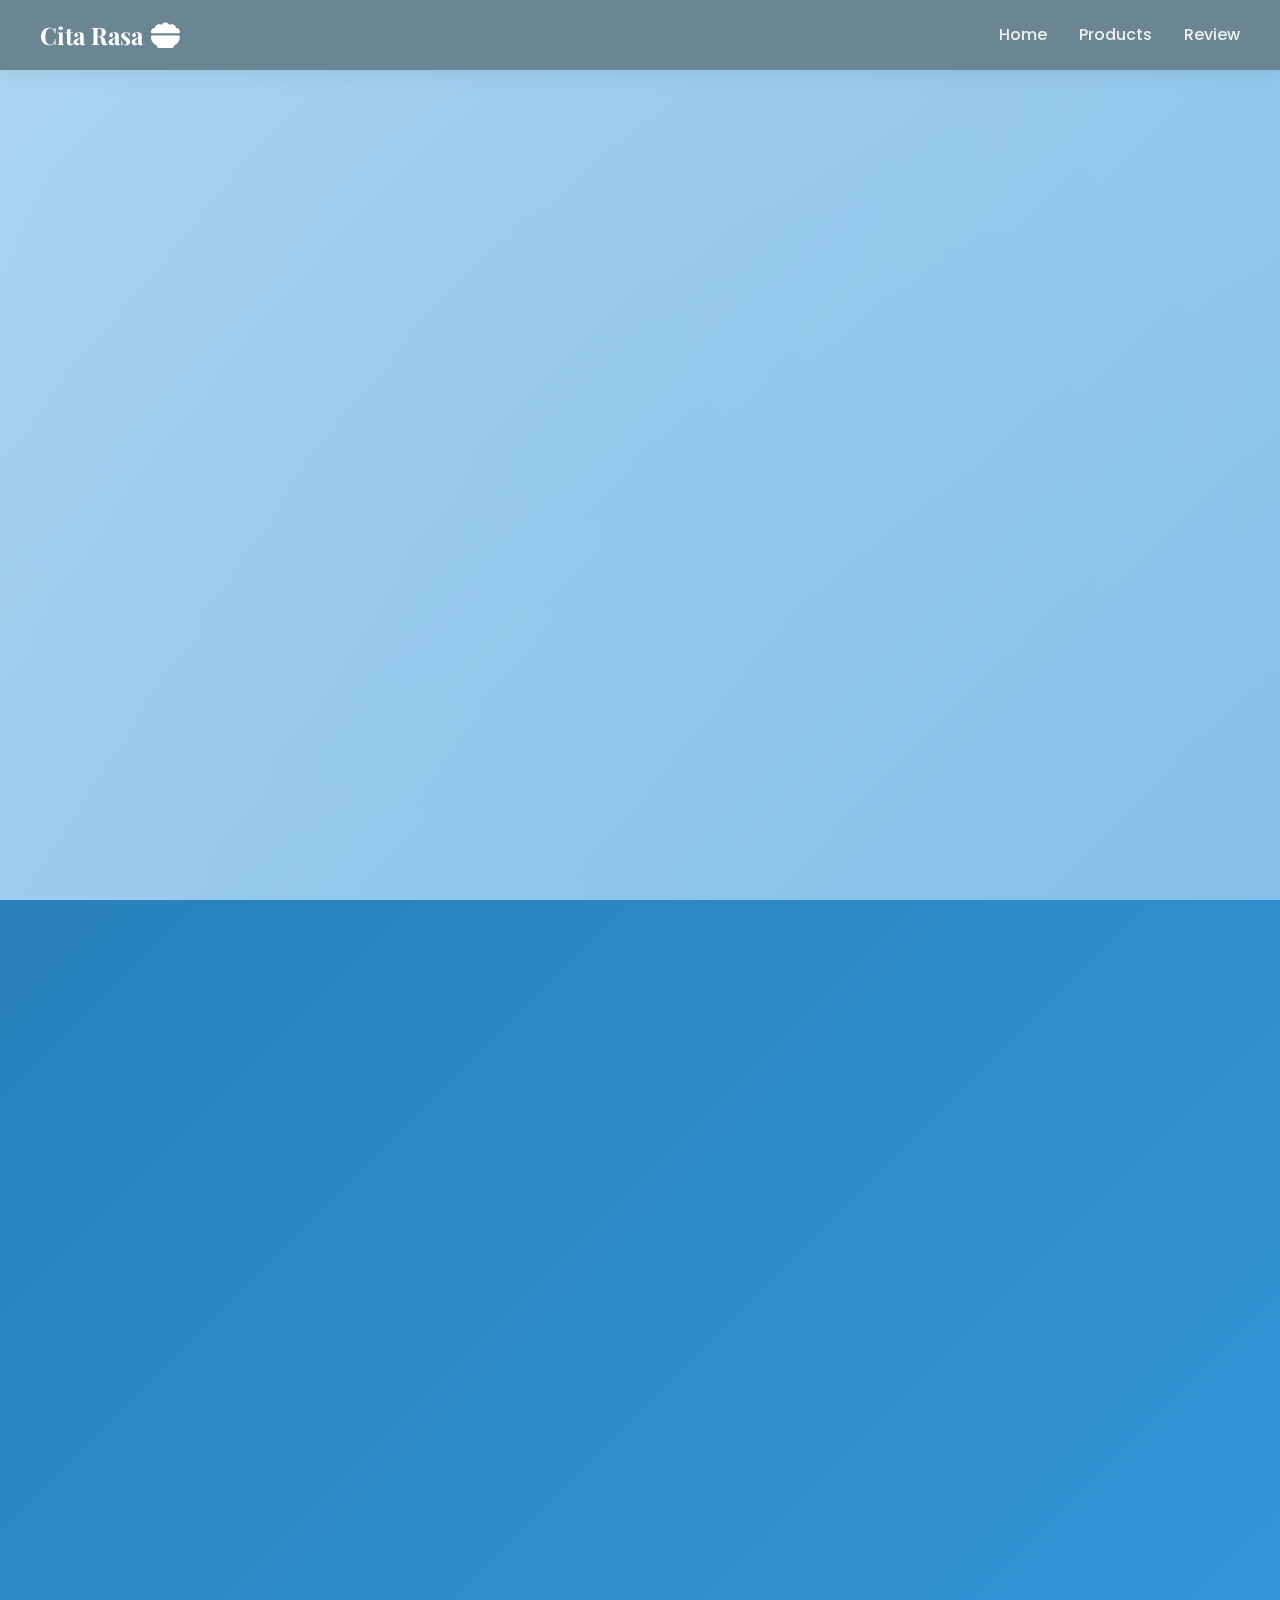
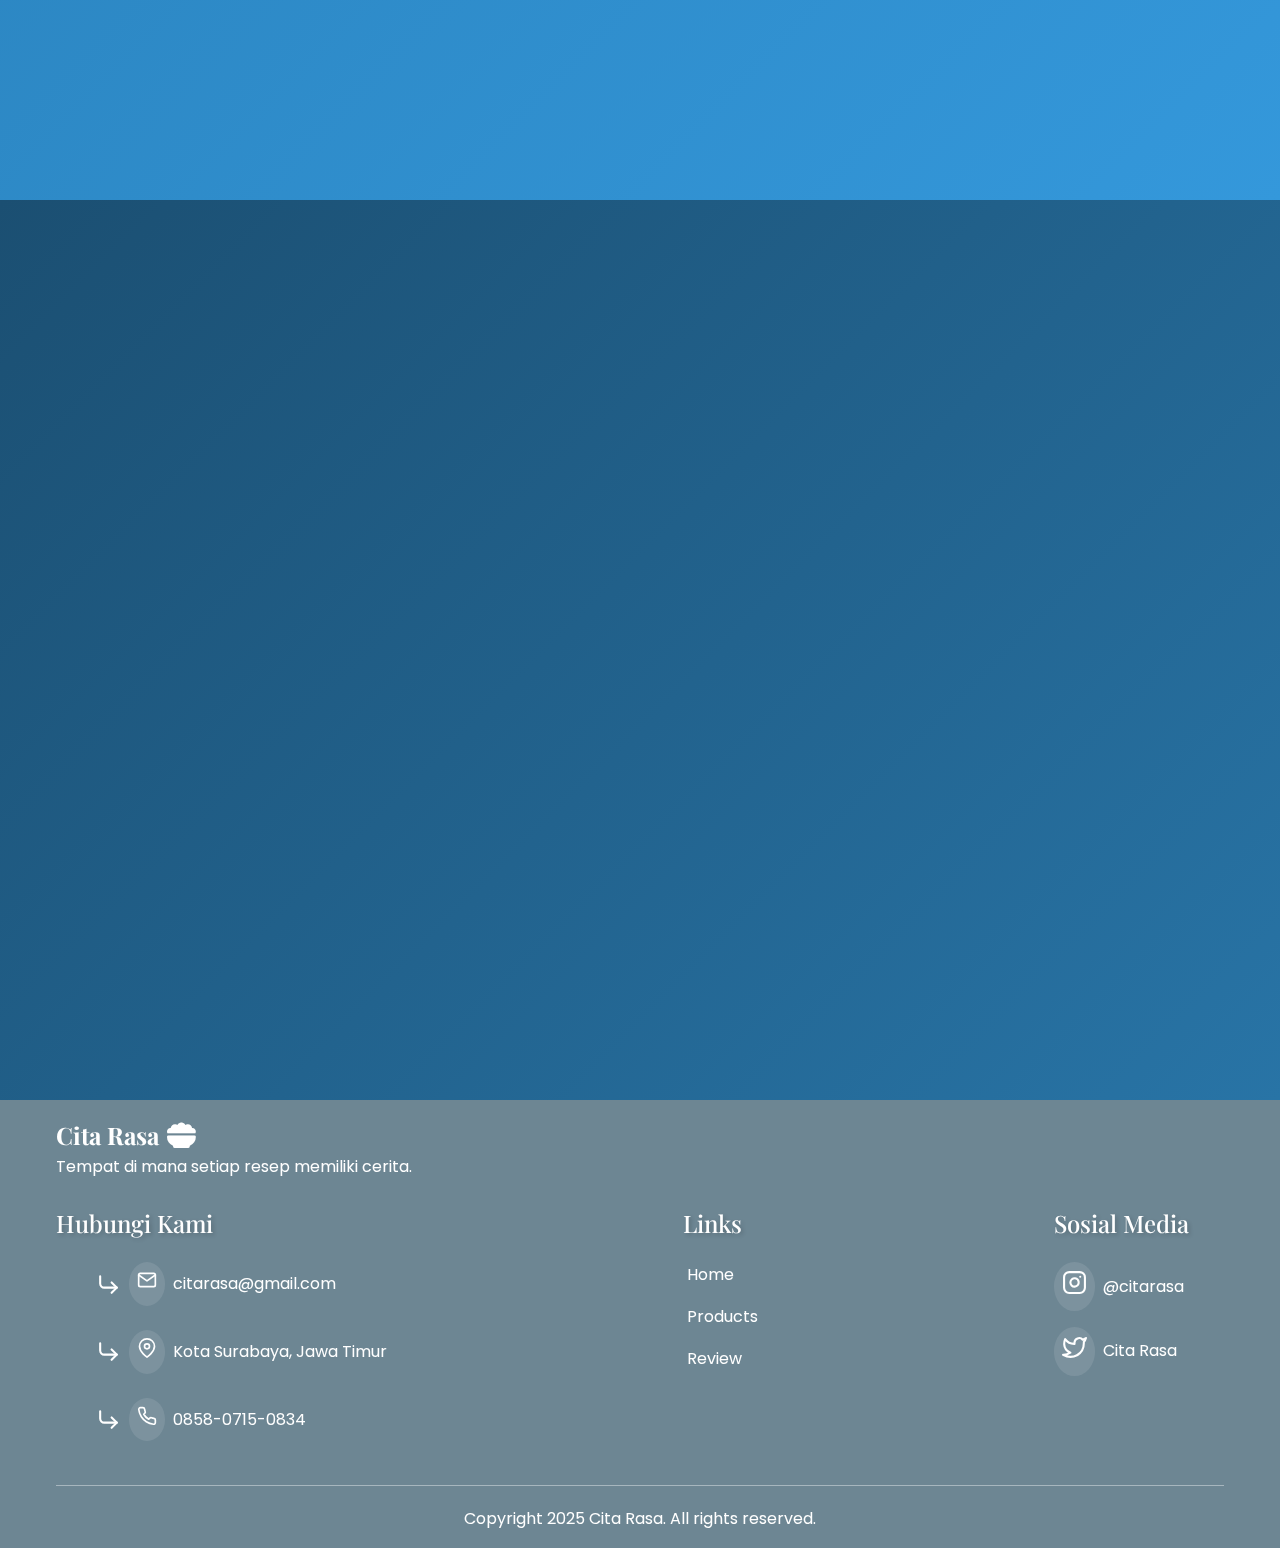
<file: index.html>
<!DOCTYPE html>
<html lang="en">
<head>
    <meta charset="UTF-8">
    <meta name="viewport" content="width=device-width, initial-scale=1.0">
    <title>Cita Rasa</title>
    <link rel="stylesheet" href="https://cdnjs.cloudflare.com/ajax/libs/font-awesome/6.4.0/css/all.min.css">
    <link href="https://fonts.googleapis.com/css2?family=Playfair+Display:wght@400;600;700&family=Poppins:wght@300;400;500;600&display=swap" rel="stylesheet">
    <link href="https://fonts.googleapis.com/icon?family=Material+Icons" rel="stylesheet">
    <link rel="stylesheet" href="style.css">
</head>
<body>
    <nav class="navbar" id="navbar">
        <div class="nav-container">
            <a href="#home" class="nav-brand">
                Cita Rasa
                <i class="fa-solid fa-bowl-food"></i>
            </a>
            <ul class="nav-links">
                <li><a href="#home">Home</a></li>
                <li><a href="#products">Products</a></li>
                <li><a href="#reviews">Review</a></li>
            </ul>
        </div>
    </nav>

    <section id="home" class="section hero-section">
        <div class="container">
            <div class="hero-content fade-in">
                <div class="hero-contentlogobrand">
                <h1 class="brand-name">Cita Rasa</h1>
                <i class="fas fa-bowl-food brand-logo"></i>
                </div>
                <p class="slogan">"Tiap Gigitan Menceritakan Sebuah Cerita"</p>
                <p class="deskripsi">
                    Selamat datang di Cita Rasa, tempat di mana setiap resep memiliki cerita. Kami menyajikan inspirasi kuliner dari berbagai belahan dunia untuk melengkapi perjalanan rasa Anda.
                </p>
                <a href="#products" class="cta-button">
                    <i class="fas fa-arrow-down"></i>
                     Our Products
                </a>
            </div>
        </div>
    </section>

    <section id="products" class="section products-section">
        <div class="container">
            <h2 class="section-title fade-in">Our Best Selling Products</h2>
            <div class="products-grid">
                <div class="product-card fade-in">
                    <div class="product-image">
                        <i class="fas fa-mug-hot"></i>
                    </div>
                    <h3 class="product-name">Latte</h3>
                    <p class="deskripsi-produk">
                        Latte yang creamy dan lezat, dibuat dengan espresso segar dan susu berkualitas tinggi, sempurna untuk memulai hari Anda.
                    </p>
                    <div class="harga">Rp. 7.000</div>
                    <button class="order-button">Order Sekarang</button>
                </div>

                <div class="product-card fade-in">
                    <div class="product-image">
                        <i class="fa-solid fa-bowl-rice"></i>
                    </div>
                    <h3 class="product-name">Nasi Goreng</h3>
                    <p class="deskripsi-produk">
                        Nasi goreng spesial dengan bumbu rahasia, sayuran segar, porsi yang besar dengan banyak pilihan protein seperti ayam, udang, atau tofu.
                    </p>
                    <div class="harga">Rp. 15.000</div>
                    <button class="order-button">Order Sekarang</button>
                </div>

                <div class="product-card fade-in">
                    <div class="product-image">
                       <span class="material-icons" style="font-size: 3rem;">ramen_dining</span>

                    </div>
                    <h3 class="product-name">Ramen</h3>
                    <p class="deskripsi-produk">
                        Mie goreng lezat dengan bumbu khas, sayuran segar, porsi yang besar dan banyak pilihan protein seperti ayam, udang, atau tofu.
                    </p>
                    <div class="harga">Rp. 15.000</div>
                    <button class="order-button">Order Sekarang</button>
                </div>
            </div>
        </div>
    </section>

    <section id="reviews" class="section reviews-section">
        <div class="container">
            <h2 class="thank-you fade-in">Terima kasih sudah mampir di website kami!</h2>
            <p class="fade-in" style="font-size: 1.2rem; margin-bottom: 2rem;">
                Berikan kami ulasan Anda tentang pengalaman Anda dengan produk kami.
                Kami sangat menghargai setiap masukan yang Anda berikan untuk meningkatkan kualitas layanan kami.
            </p>
            
            <form class="review-form fade-in">
                <div class="form-group">
                    <label for="name">Nama Anda</label>
                    <input type="text" id="name" name="name" placeholder="Masukkan Nama Anda" required>
                </div>
                <div class="form-group">
                    <label for="review">Ulasan Anda</label>
                    <textarea id="review" name="review" placeholder="Masukkan Ulasan Anda" required></textarea>
                </div>
                <button type="submit" class="submit-button">Submit Review</button>
            </form>
        </div>
    </section>

    <footer>
        <div class="container">
            <div class="footer-item">
                <a href="#home" class="nav-brand">
                    Cita Rasa
                    <i class="fa-solid fa-bowl-food"></i>
                </a> 
            </div>
            <div class="footer-item">
            <p class="description">
                Tempat di mana setiap resep memiliki cerita.
            </p>
            
            <div class="main-content">
                <div class="contact-section">
                    <div class="section-title">Hubungi Kami</div>
                    <div class="contact-item">
                        <img src="/img/corner-down-right.svg" alt="" class="corner-icon"/>
                        <div class="icon-wrapper">
                            <img src="/img/mail.svg" alt="Email" class="contact-icon"/>
                        </div>
                        <p class="contact-text">citarasa@gmail.com</p>
                    </div>
                    <div class="contact-item">
                        <img src="/img/corner-down-right.svg" alt="" class="corner-icon"/>
                        <div class="icon-wrapper">
                            <img src="/img/map-pin.svg" alt="Lokasi" class="contact-icon"/>
                        </div>
                        <p class="contact-text">Kota Surabaya, Jawa Timur</p>
                    </div>
                    <div class="contact-item">
                        <img src="/img/corner-down-right.svg" alt="" class="corner-icon"/>
                        <div class="icon-wrapper">
                            <img src="/img/phone.svg" alt="Telepon" class="contact-icon"/>
                        </div>
                        <p class="contact-text">0858-0715-0834</p>
                    </div>
                </div>
                
                <div class="links-section">
                    <div class="section-title">Links</div>
                    <div class="link-item">
                        <a href="#home"><li>Home</li></a>
                    </div>
                    <div class="link-item">
                        <a href="#products"><li>Products</li></a>
                    </div>
                    <div class="link-item">
                        <a href="#reviews"><li>Review</li></a>
                    </div>
                </div>

                
                <div class="social-section">
                    <div class="section-title">Sosial Media</div>
                    <div class="social-item">
                        <div class="icon-wrapper">
                            <img src="/img/instagram.svg" alt="Instagram" class="social-icon"/>
                        </div>
                        <p class="social-text">@citarasa</p>
                    </div>
                    <div class="social-item">
                        <div class="icon-wrapper">
                            <img src="/img/twitter.svg" alt="Twitter" class="social-icon"/>
                        </div>
                        <p class="social-text">Cita Rasa</p>
                    </div>
                </div>
            </div>
            
        </div>
        <div class="footer-bottom">
            <p class="copyright">Copyright 2025 Cita Rasa. All rights reserved.</p>
        </div>
    </footer>

    <script src="script.js"></script>
</body>
</html>
</file>
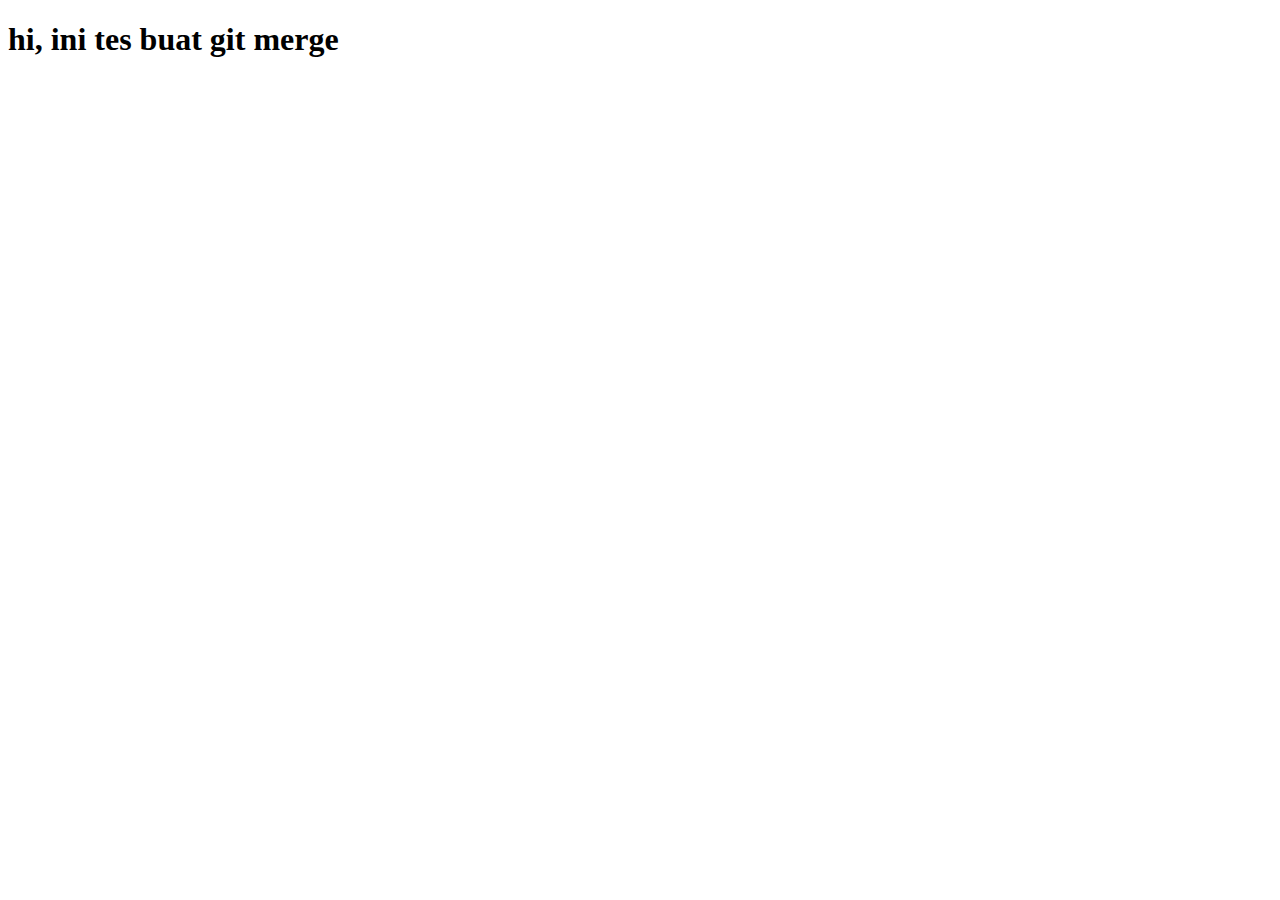
<file: customer-service.html>
<!DOCTYPE html>
<html lang="en">
<head>
    <meta charset="UTF-8">
    <meta name="viewport" content="width=device-width, initial-scale=1.0">
    <title>Document</title>
</head>
<body>
    <h1>hi, ini tes buat git merge</h1>
</body>
</html>
</file>
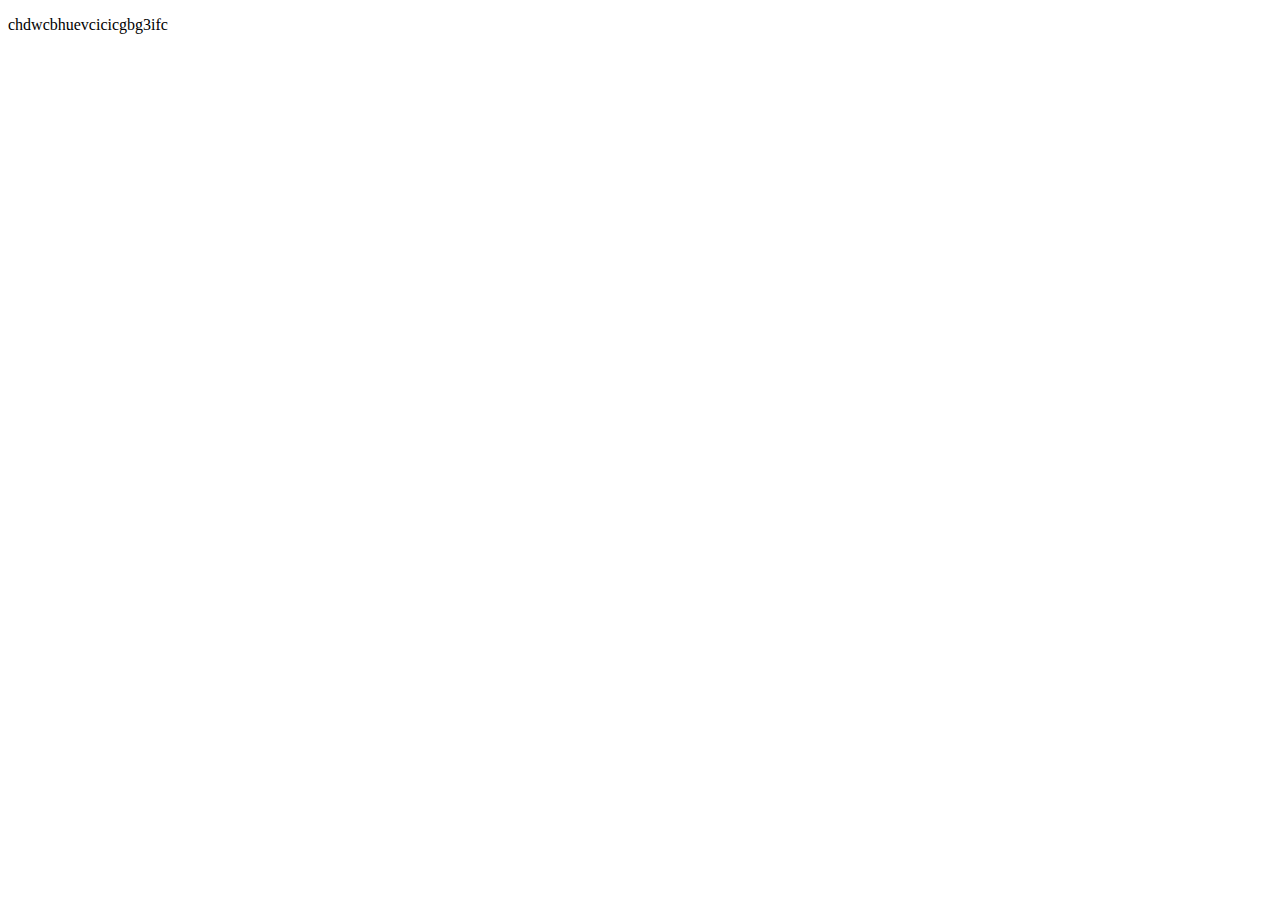
<file: ea.html>
<!DOCTYPE html>
<html lang="en">
<head>
    <meta charset="UTF-8">
    <meta name="viewport" content="width=device-width, initial-scale=1.0">
    <title>Document</title>
</head>
<body>
    <p>chdwcbhuevcicicgbg3ifc</p>
</body>
</html>
</file>
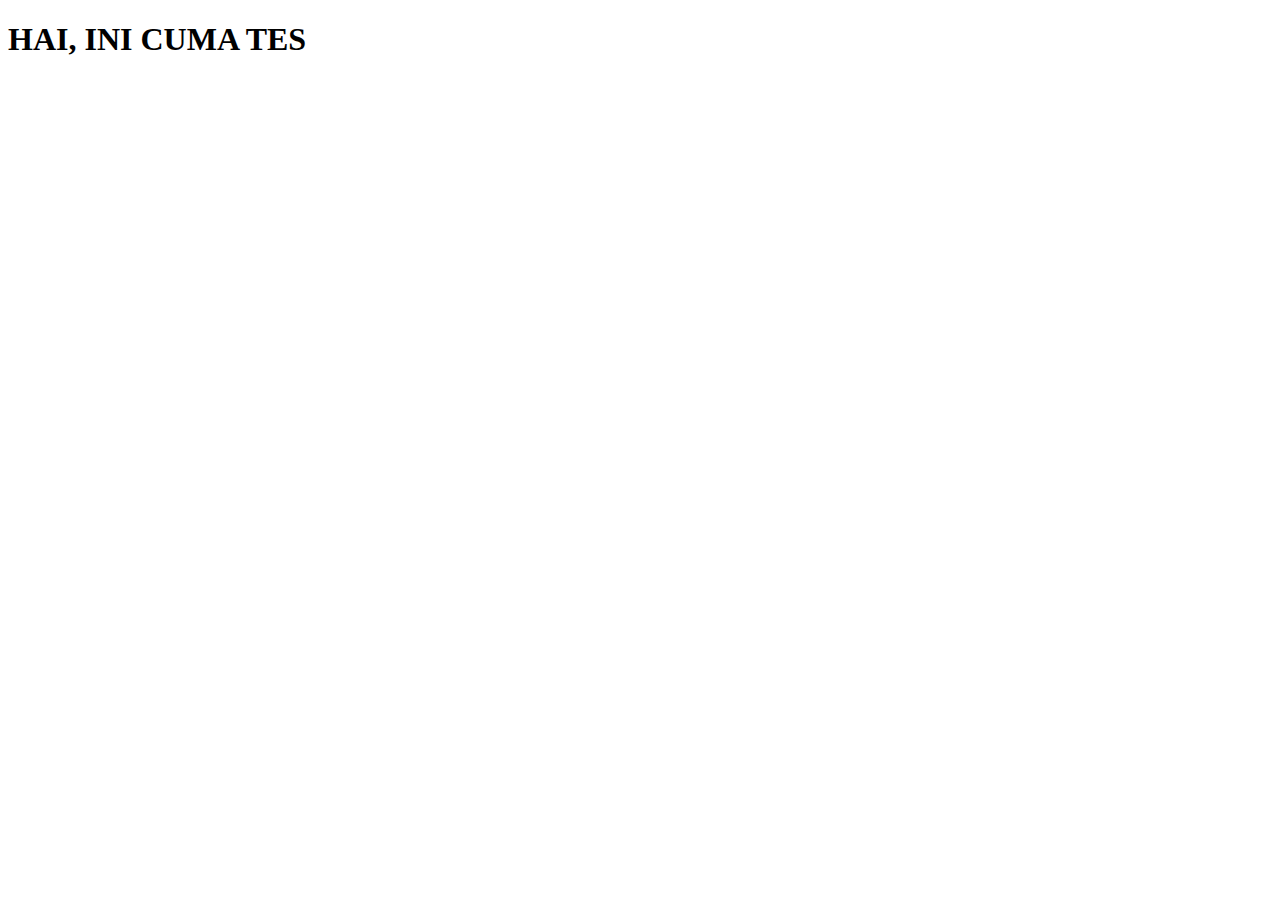
<file: hal-baru.html>
<!DOCTYPE html>
<html lang="en">
<head>
    <meta charset="UTF-8">
    <meta name="viewport" content="width=device-width, initial-scale=1.0">
    <title>Document</title>
</head>
<body>
    <h1>HAI, INI CUMA TES</h1>
    
</body>
</html>
</file>
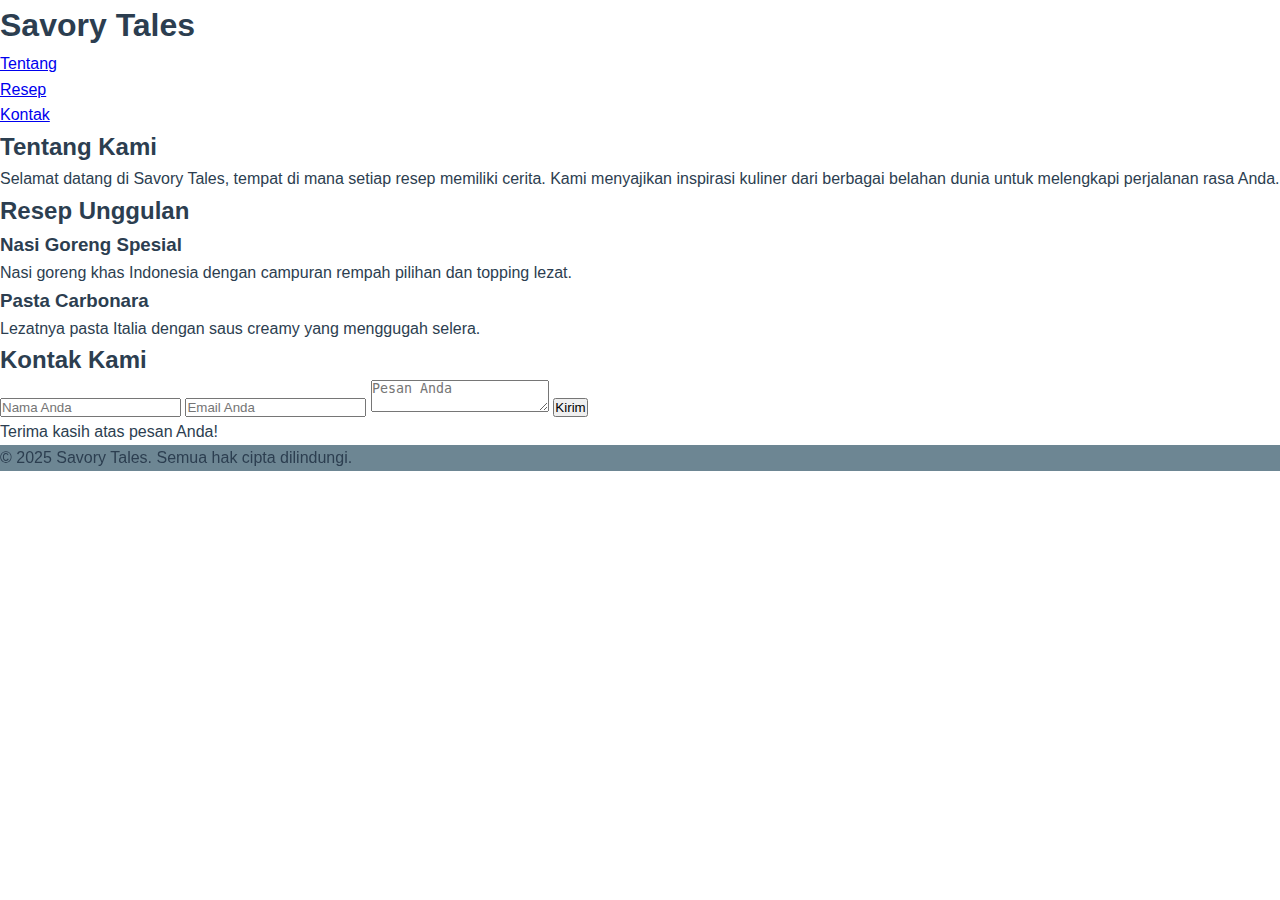
<file: indexindo.html>
<!DOCTYPE html>
<html lang="id">
<head>
    <meta charset="UTF-8">
    <meta name="viewport" content="width=device-width, initial-scale=1.0">
    <title>Savory Tales</title>
    <link rel="stylesheet" href="style.css">
</head>
<body>
    <header>
        <h1>Savory Tales</h1>
        <nav>
            <ul>
                <li><a href="#tentang">Tentang</a></li>
                <li><a href="#resep">Resep</a></li>
                <li><a href="#kontak">Kontak</a></li>
            </ul>
        </nav>
    </header>

    <main>
        <section id="tentang">
            <h2>Tentang Kami</h2>
            <p>Selamat datang di Savory Tales, tempat di mana setiap resep memiliki cerita. Kami menyajikan inspirasi kuliner dari berbagai belahan dunia untuk melengkapi perjalanan rasa Anda.</p>
        </section>

        <section id="resep">
            <h2>Resep Unggulan</h2>
            <div class="recipe">
                <h3>Nasi Goreng Spesial</h3>
                <p>Nasi goreng khas Indonesia dengan campuran rempah pilihan dan topping lezat.</p>
            </div>
            <div class="recipe">
                <h3>Pasta Carbonara</h3>
                <p>Lezatnya pasta Italia dengan saus creamy yang menggugah selera.</p>
            </div>
        </section>

        <section id="kontak">
            <h2>Kontak Kami</h2>
            <form id="contactForm">
                <input type="text" id="nama" name="nama" placeholder="Nama Anda" required>
                <input type="email" id="email" name="email" placeholder="Email Anda" required>
                <textarea id="pesan" name="pesan" placeholder="Pesan Anda" required></textarea>
                <button type="submit">Kirim</button>
            </form>
            <p id="formMessage" class="hidden">Terima kasih atas pesan Anda!</p>
        </section>
    </main>

    <footer>
        <p>&copy; 2025 Savory Tales. Semua hak cipta dilindungi.</p>
    </footer>

    <script src="script.js"></script>
</body>
</html>
</file>
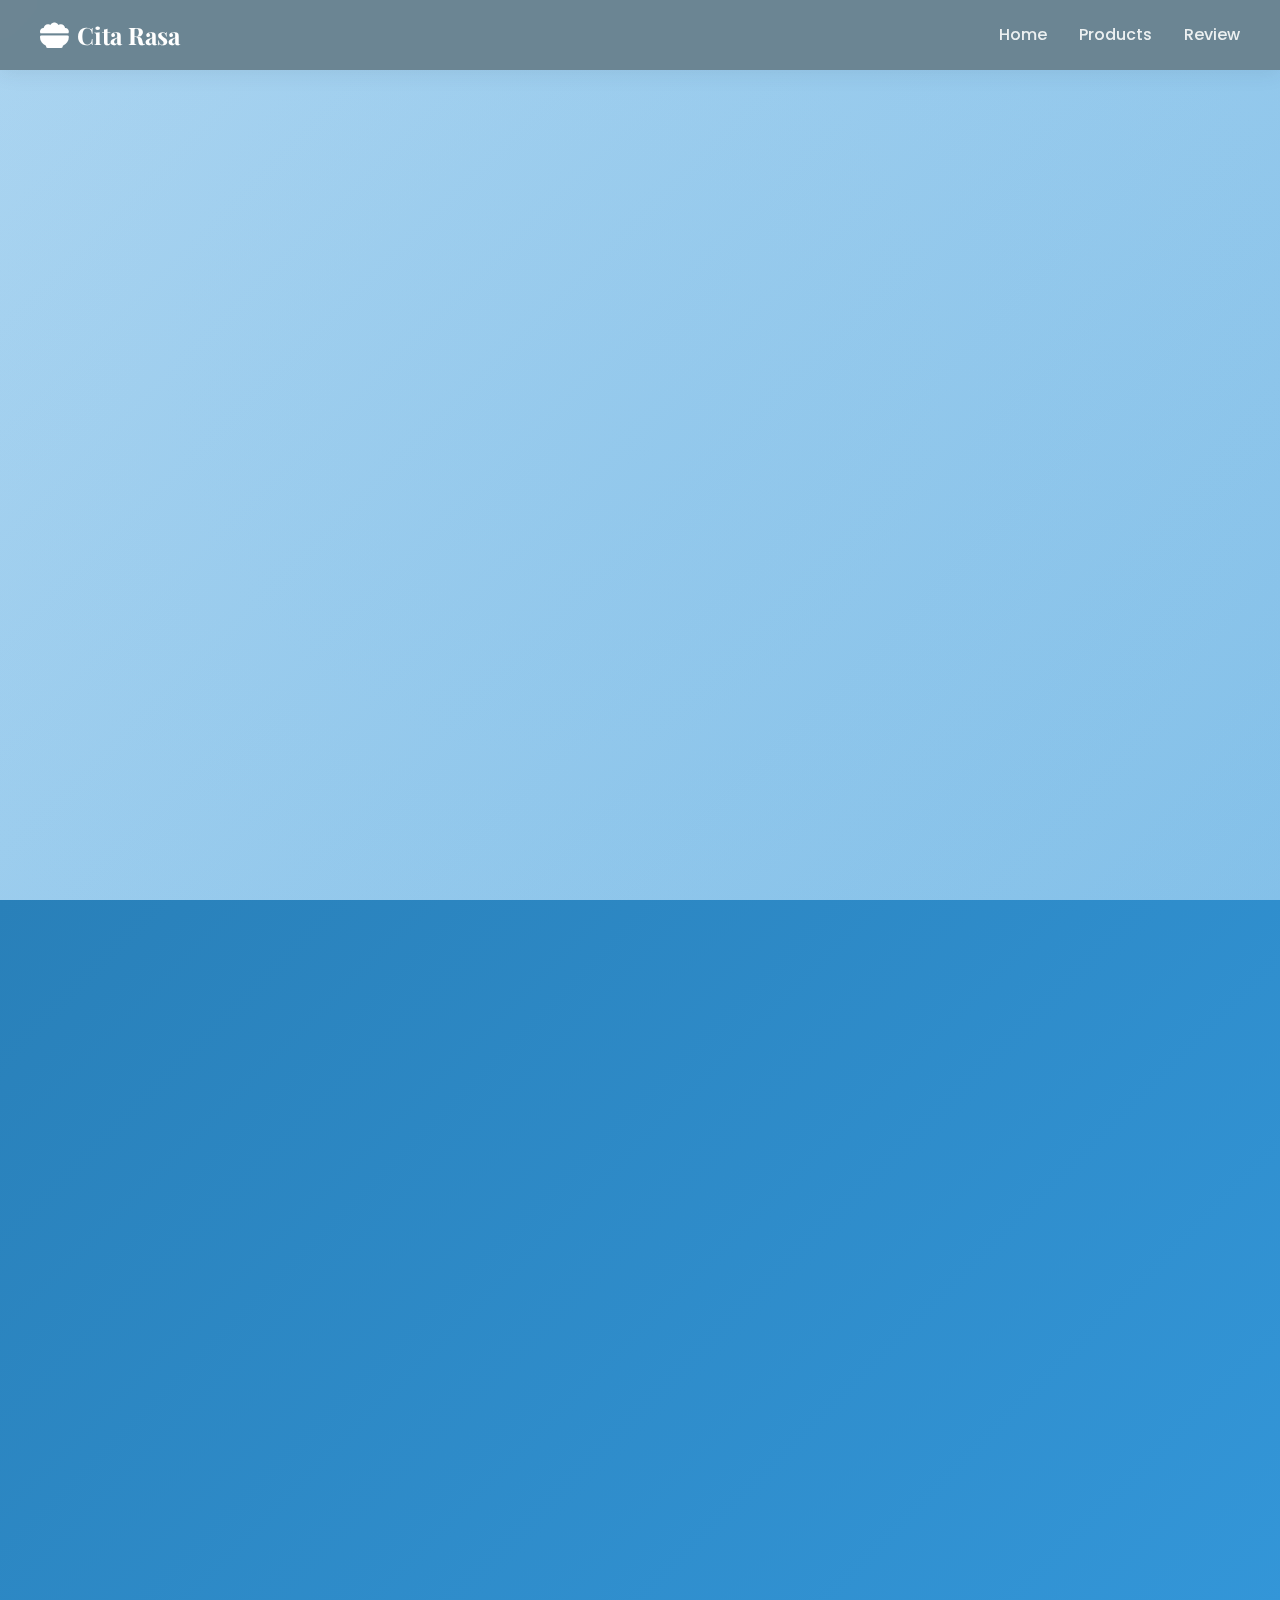
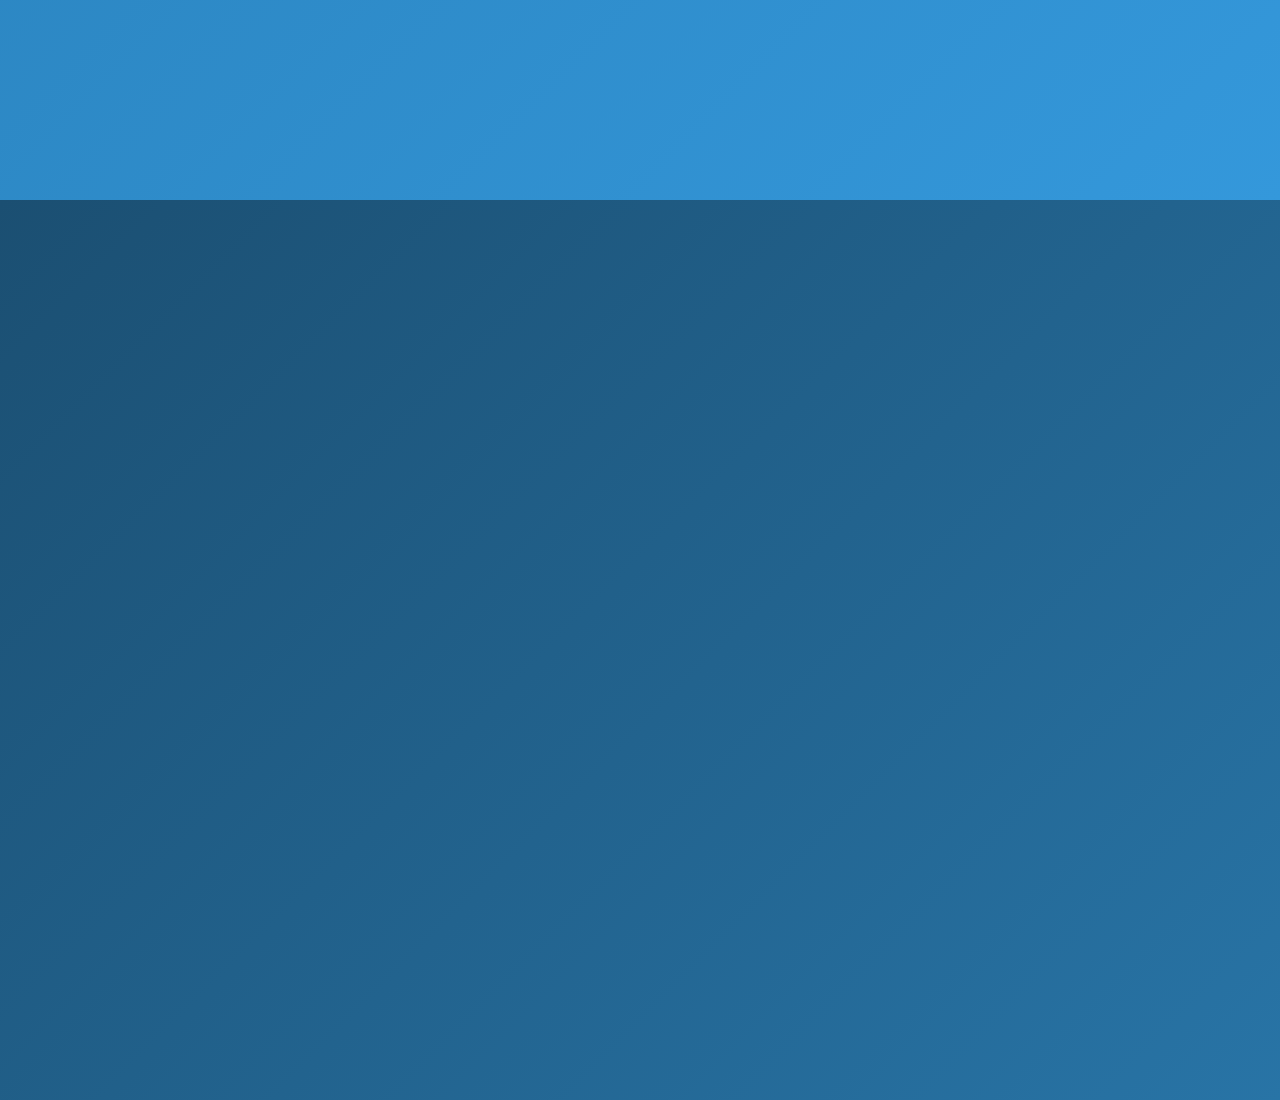
<file: indo.html>
<!DOCTYPE html>
<html lang="en">
<head>
    <meta charset="UTF-8">
    <meta name="viewport" content="width=device-width, initial-scale=1.0">
    <title>Cita Rasa</title>
    <link rel="stylesheet" href="https://cdnjs.cloudflare.com/ajax/libs/font-awesome/6.4.0/css/all.min.css">
    <link href="https://fonts.googleapis.com/css2?family=Playfair+Display:wght@400;600;700&family=Poppins:wght@300;400;500;600&display=swap" rel="stylesheet">
    <link href="https://fonts.googleapis.com/icon?family=Material+Icons" rel="stylesheet">
    <link rel="stylesheet" href="style.css">
</head>
<body>
    <nav class="navbar" id="navbar">
        <div class="nav-container">
            <a href="#home" class="nav-brand">
                <i class="fa-solid fa-bowl-food"></i>
                Cita Rasa
            </a>
            <ul class="nav-links">
                <li><a href="#home">Home</a></li>
                <li><a href="#products">Products</a></li>
                <li><a href="#reviews">Review</a></li>
            </ul>
        </div>
    </nav>

    <section id="home" class="section hero-section">
        <div class="container">
            <div class="hero-content fade-in">
                <div class="hero-contentlogobrand">
                <h1 class="brand-name">Cita Rasa</h1>
                <i class="fas fa-bowl-food brand-logo"></i>
                </div>
                <p class="slogan">"Tiap Gigitan Menceritakan Sebuah Cerita"</p>
                <p class="deskripsi">
                    Selamat datang di Cita Rasa, tempat di mana setiap resep memiliki cerita. Kami menyajikan inspirasi kuliner dari berbagai belahan dunia untuk melengkapi perjalanan rasa Anda.
                </p>
                <a href="#products" class="cta-button">
                    <i class="fas fa-arrow-down"></i>
                     Our Products
                </a>
            </div>
        </div>
    </section>

    <section id="products" class="section products-section">
        <div class="container">
            <h2 class="section-title fade-in">Our Best Selling Products</h2>
            <div class="products-grid">
                <div class="product-card fade-in">
                    <div class="product-image">
                        <i class="fas fa-mug-hot"></i>
                    </div>
                    <h3 class="product-name">Latte</h3>
                    <p class="deskripsi-produk">
                        Latte yang creamy dan lezat, dibuat dengan espresso segar dan susu berkualitas tinggi, sempurna untuk memulai hari Anda.
                    </p>
                    <div class="harga">Rp. 7.000</div>
                    <button class="order-button">Order Sekarang</button>
                </div>

                <div class="product-card fade-in">
                    <div class="product-image">
                        <i class="fa-solid fa-bowl-rice"></i>
                    </div>
                    <h3 class="product-name">Nasi Goreng</h3>
                    <p class="deskripsi-produk">
                        Nasi goreng spesial dengan bumbu rahasia, sayuran segar, porsi yang besar dengan banyak pilihan protein seperti ayam, udang, atau tofu.
                    </p>
                    <div class="harga">Rp. 15.000</div>
                    <button class="order-button">Order Sekarang</button>
                </div>

                <div class="product-card fade-in">
                    <div class="product-image">
                       <span class="material-icons" style="font-size: 3rem;">ramen_dining</span>

                    </div>
                    <h3 class="product-name">Ramen</h3>
                    <p class="deskripsi-produk">
                        Mie goreng lezat dengan bumbu khas, sayuran segar, porsi yang besar dan banyak pilihan protein seperti ayam, udang, atau tofu.
                    </p>
                    <div class="harga">Rp. 15.000</div>
                    <button class="order-button">Order Sekarang</button>
                </div>
            </div>
        </div>
    </section>

    <section id="reviews" class="section reviews-section">
        <div class="container">
            <h2 class="thank-you fade-in">Terima kasih sudah mampir di website kami!</h2>
            <p class="fade-in" style="font-size: 1.2rem; margin-bottom: 2rem;">
                Berikan kami ulasan Anda tentang pengalaman Anda dengan produk kami.
                Kami sangat menghargai setiap masukan yang Anda berikan untuk meningkatkan kualitas layanan kami.
            </p>
            
            <form class="review-form fade-in">
                <div class="form-group">
                    <label for="name">Your Name</label>
                    <input type="text" id="name" name="name" placeholder="Enter your name" required>
                </div>
                <div class="form-group">
                    <label for="review">Your Review</label>
                    <textarea id="review" name="review" placeholder="Share your experience..." required></textarea>
                </div>
                <button type="submit" class="submit-button">Submit Review</button>
            </form>
        </div>
    </section>

    <script src="script.js"></script>
</body>
</html>
</file>
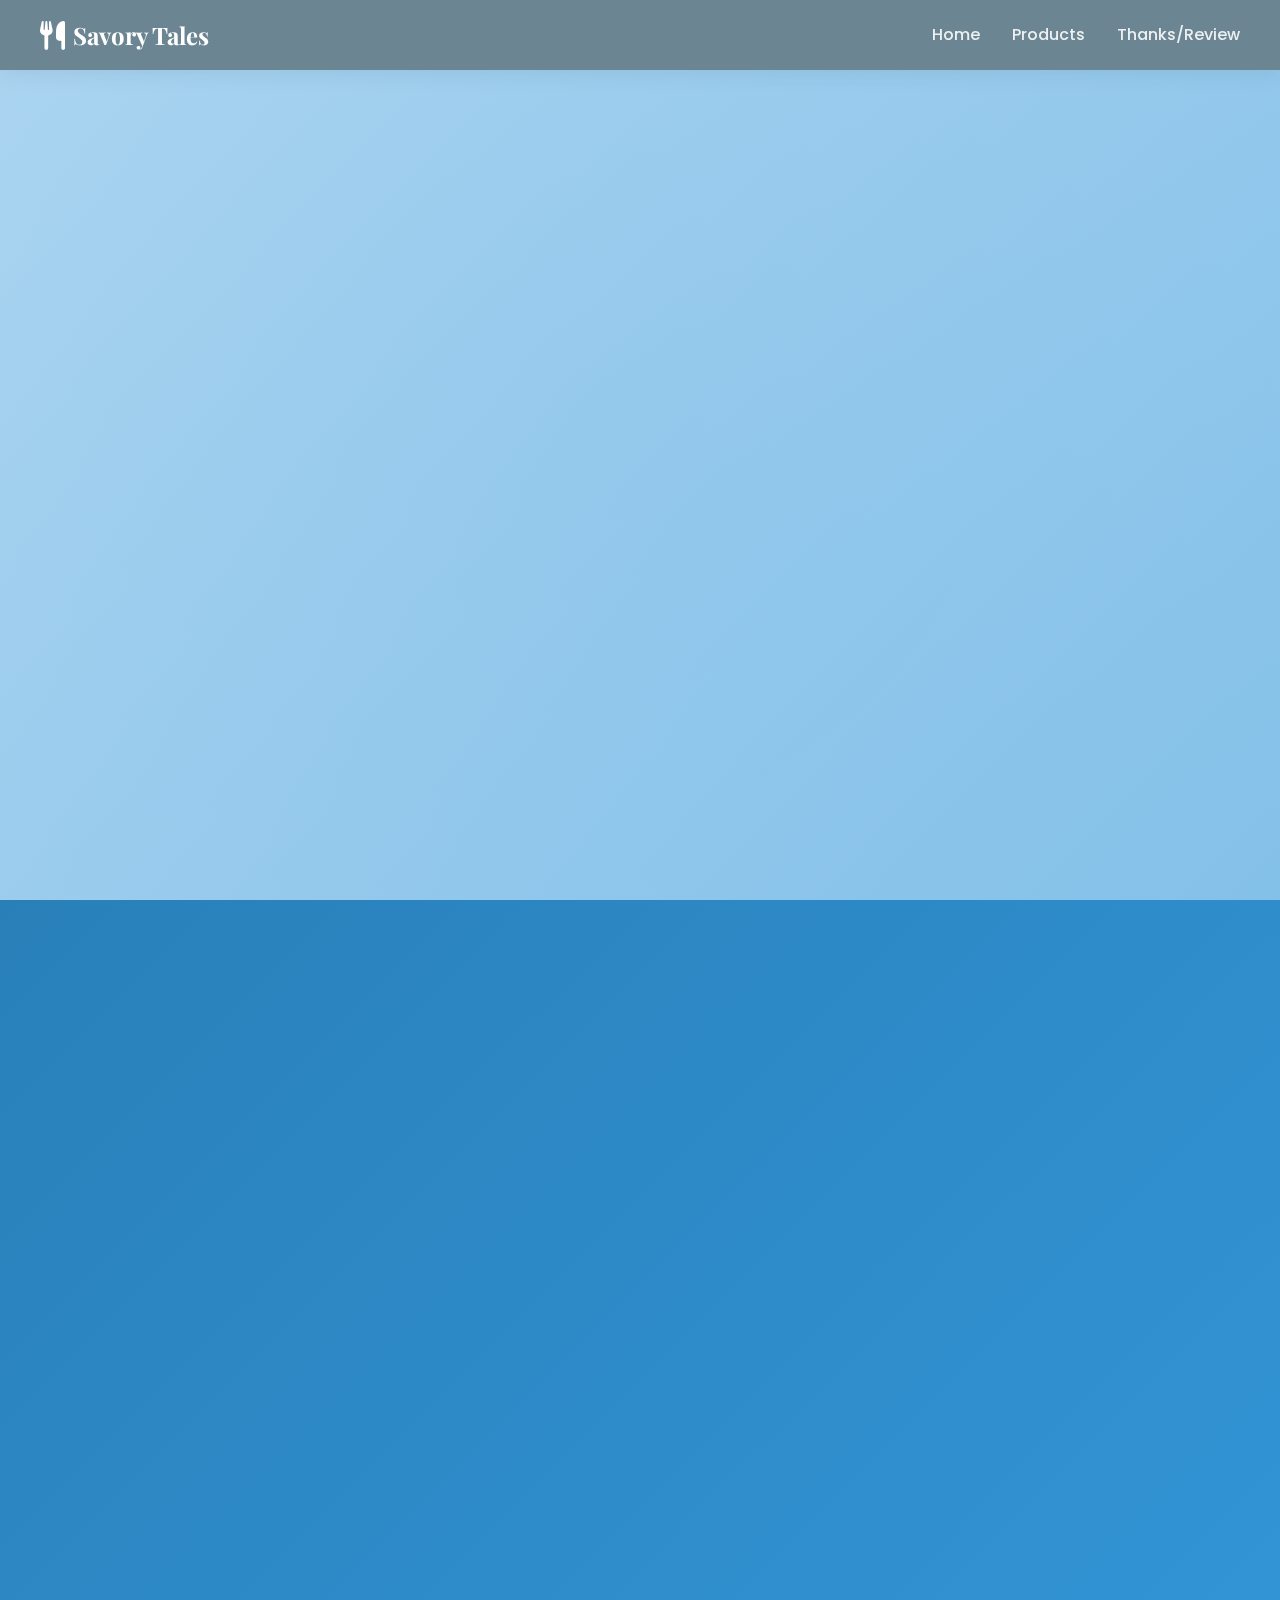
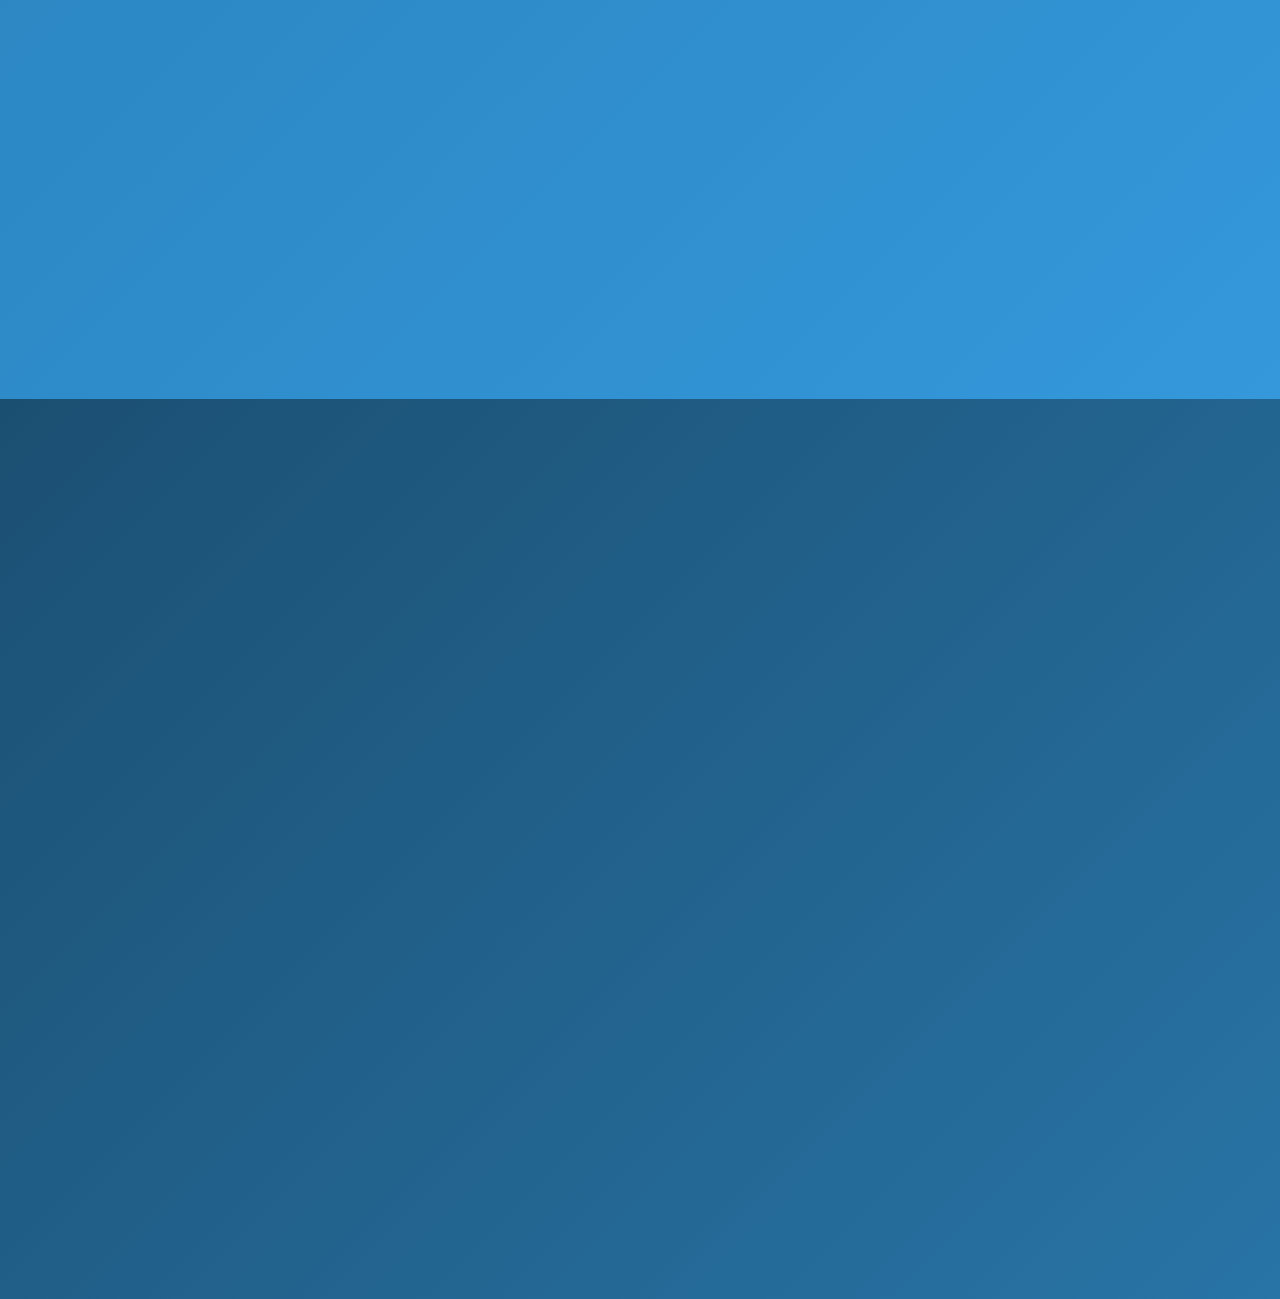
<file: landingpage.html>
<!DOCTYPE html>
<html lang="en">
<head>
    <meta charset="UTF-8">
    <meta name="viewport" content="width=device-width, initial-scale=1.0">
    <title>Savory Tales - Authentic Culinary Experience</title>
    <link rel="stylesheet" href="https://cdnjs.cloudflare.com/ajax/libs/font-awesome/6.4.0/css/all.min.css">
    <link href="https://fonts.googleapis.com/css2?family=Playfair+Display:wght@400;600;700&family=Poppins:wght@300;400;500;600&display=swap" rel="stylesheet">
    <link rel="stylesheet" href="style.css">
</head>
<body>
    <nav class="navbar" id="navbar">
        <div class="nav-container">
            <a href="#home" class="nav-brand">
                <i class="fas fa-utensils"></i>
                Savory Tales
            </a>
            <ul class="nav-links">
                <li><a href="#home">Home</a></li>
                <li><a href="#products">Products</a></li>
                <li><a href="#reviews">Thanks/Review</a></li>
            </ul>
        </div>
    </nav>

    <section id="home" class="section hero-section">
        <div class="container">
            <div class="hero-content fade-in">
                <i class="fas fa-bowl-food brand-logo"></i>
                <h1 class="brand-name">Savory Tales</h1>
                <p class="tagline">"Where Every Bite Tells a Story"</p>
                <p class="description">
                    Experience the authentic taste of traditional cuisine crafted with love and the finest natural ingredients. 
                    Our culinary journey brings you time-honored recipes that have been passed down through generations, 
                    creating unforgettable flavors that warm the heart and soul.
                </p>
                <a href="#products" class="cta-button">
                    <i class="fas fa-arrow-down"></i>
                    Explore Our Products
                </a>
            </div>
        </div>
    </section>

    <section id="products" class="section products-section">
        <div class="container">
            <h2 class="section-title fade-in">Our Featured Products</h2>
            <div class="products-grid">
                <div class="product-card fade-in">
                    <div class="product-image">
                        <i class="fas fa-hamburger"></i>
                    </div>
                    <h3 class="product-name">Heritage Burger</h3>
                    <p class="product-description">
                        A classic handcrafted burger made with premium beef, fresh vegetables, and our signature sauce.
                    </p>
                    <div class="product-price">$15.99</div>
                    <button class="order-button">Order Now</button>
                </div>

                <div class="product-card fade-in">
                    <div class="product-image">
                        <i class="fas fa-mug-hot"></i>
                    </div>
                    <h3 class="product-name">Traditional Soup</h3>
                    <p class="product-description">
                        Hearty homemade soup prepared with organic ingredients and traditional spices for ultimate comfort.
                    </p>
                    <div class="product-price">$12.50</div>
                    <button class="order-button">Order Now</button>
                </div>

                <div class="product-card fade-in">
                    <div class="product-image">
                        <i class="fas fa-pizza-slice"></i>
                    </div>
                    <h3 class="product-name">Artisan Pizza</h3>
                    <p class="product-description">
                        Wood-fired pizza with fresh mozzarella, seasonal toppings, and our handmade dough.
                    </p>
                    <div class="product-price">$18.75</div>
                    <button class="order-button">Order Now</button>
                </div>
            </div>
        </div>
    </section>

    <section id="reviews" class="section reviews-section">
        <div class="container">
            <h2 class="thank-you fade-in">Thank You for Visiting!</h2>
            <p class="fade-in" style="font-size: 1.2rem; margin-bottom: 2rem;">
                We appreciate your interest in our culinary journey. Share your thoughts with us!
            </p>
            
            <form class="review-form fade-in">
                <div class="form-group">
                    <label for="name">Your Name</label>
                    <input type="text" id="name" name="name" placeholder="Enter your name" required>
                </div>
                <div class="form-group">
                    <label for="review">Your Review</label>
                    <textarea id="review" name="review" placeholder="Share your experience..." required></textarea>
                </div>
                <button type="submit" class="submit-button">Submit Review</button>
            </form>
        </div>
    </section>

    <script src="script.js"></script>
</body>
</html>
</file>
<file: style.css>
* {
    margin: 0;
    padding: 0;
    box-sizing: border-box;
}

html {
    scroll-behavior: smooth;
}

body {
    font-family: 'Poppins', sans-serif;
    line-height: 1.6;
    color: #2c3e50;
}

.navbar {
    position: fixed;
    top: 0;
    left: 0;
    right: 0;
    background: rgba(106, 132, 145, 0.98);
    backdrop-filter: blur(10px);
    padding: 1rem 2rem;
    z-index: 1000;
    transition: all 0.3s ease;
    box-shadow: 0 2px 20px rgba(44, 62, 80, 0.1);
}

.navbar.scrolled {
    background: rgba(107, 125, 134, 0.98);
    box-shadow: 0 2px 30px rgba(44, 62, 80, 0.15);
}

.nav-container {
    display: flex;
    justify-content: space-between;
    align-items: center;
    max-width: 1200px;
    margin: 0 auto;
}

.nav-brand {
    display: flex;
    align-items: center;
    gap: 0.5rem;
    font-family: 'Playfair Display', serif;
    font-size: 1.5rem;
    font-weight: 700;
    color:rgb(255, 255, 255);
    text-decoration: none;
}

.nav-brand i {
    font-size: 1.8rem;
    color:rgb(255, 255, 255);
}

.nav-links {
    display: flex;
    list-style: none;
    gap: 2rem;
}

.nav-links a {
    text-decoration: none;
    color: #ecf0f1;
    font-weight: 500;
    transition: all 0.3s ease;
    position: relative;
    padding: 0.5rem 0;
}

.nav-links a:hover {
    color: #bdc3c7;
    transform: translateY(-2px);
}

.nav-links a::after {
    content: '';
    position: absolute;
    bottom: 0;
    left: 0;
    width: 0;
    height: 2px;
    background: linear-gradient(90deg, #5dade2, #3498db);
    transition: width 0.3s ease;
}

.nav-links a:hover::after {
    width: 100%;
}

.section {
    min-height: 100vh;
    padding: 6rem 2rem 4rem;
    display: flex;
    align-items: center;
    justify-content: center;
    text-align: center;
}

.container {
    max-width: 1200px;
    margin: 0 auto;
}

.hero-section {
    background: linear-gradient(135deg, #aed6f1 0%, #85c1e9 100%);
    position: relative;
    overflow: hidden;
}

.hero-section::before {
    content: '';
    position: absolute;
    top: -50%;
    right: -50%;
    width: 200%;
    height: 200%;
    background: radial-gradient(circle, rgba(93, 173, 226, 0.1) 0%, transparent 70%);
    animation: float 6s ease-in-out infinite;
}

@keyframes float {
    0%, 100% { transform: translateY(0px) rotate(0deg); }
    50% { transform: translateY(-20px) rotate(180deg); }
}

.hero-content {
    position: relative;
    z-index: 2;
}

.hero-contentlogobrand{
    align-items: center;
    display: flex;
    flex-direction: row;
    gap: 1rem;
    justify-content: center;

}

.brand-logo {
    font-size: 4rem;
    color:rgb(255, 255, 255);
    margin-bottom: 1rem;
    animation: pulse 2s ease-in-out infinite;
}

@keyframes pulse {
    0%, 100% { transform: scale(1); }
    50% { transform: scale(1.05); }
}

.brand-name {
    font-family: 'Playfair Display', serif;
    font-size: 3.5rem;
    font-weight: 700;
    color:rgb(255, 255, 255);
    margin-bottom: 1rem;
    text-shadow: 2px 2px 4px rgba(44, 62, 80, 0.1);
}

.slogan {
    font-size: 1.3rem;
    color: #34495e;
    margin-bottom: 2rem;
    font-style: italic;
}

.deskripsi {
    font-size: 1.1rem;
    color: #2c3e50;
    max-width: 600px;
    margin: 0 auto 3rem;
    line-height: 1.8;
}

.cta-button {
    display: inline-block;
    background: linear-gradient(135deg, #5dade2, #3498db);
    color: white;
    padding: 1rem 2.5rem;
    border-radius: 50px;
    text-decoration: none;
    font-weight: 600;
    transition: all 0.3s ease;
    box-shadow: 0 8px 25px rgba(52, 152, 219, 0.3);
    position: relative;
    overflow: hidden;
}

.cta-button::before {
    content: '';
    position: absolute;
    top: 0;
    left: -100%;
    width: 100%;
    height: 100%;
    background: linear-gradient(90deg, transparent, rgba(255,255,255,0.3), transparent);
    transition: left 0.5s;
}

.cta-button:hover::before {
    left: 100%;
}

.cta-button:hover {
    transform: translateY(-3px);
    box-shadow: 0 12px 35px rgba(52, 152, 219, 0.4);
}

.products-section {
    background: linear-gradient(135deg, #2980b9 0%, #3498db 100%);
    color: white;
}

.section-title {
    font-family: 'Playfair Display', serif;
    font-size: 3rem;
    font-weight: 600;
    margin-bottom: 3rem;
    color: white;
    text-shadow: 2px 2px 4px rgba(0,0,0,0.2);
}

.products-grid {
    display: grid;
    grid-template-columns: repeat(auto-fit, minmax(320px, 1fr));
    gap: 2rem;
    margin-top: 2rem;
}

.product-card {
    background: rgba(236, 240, 241, 0.95);
    border-radius: 20px;
    padding: 2rem;
    box-shadow: 0 15px 35px rgba(0,0,0,0.1);
    transition: all 0.4s ease;
    position: relative;
    overflow: hidden;
    backdrop-filter: blur(10px);
}

.product-card::before {
    content: '';
    position: absolute;
    top: 0;
    left: -100%;
    width: 100%;
    height: 100%;
    background: linear-gradient(90deg, transparent, rgba(93, 173, 226, 0.1), transparent);
    transition: left 0.6s;
}

.product-card:hover::before {
    left: 100%;
}

.product-card:hover {
    transform: translateY(-15px) rotate(2deg);
    box-shadow: 0 25px 50px rgba(0,0,0,0.2);
}

.product-image {
    width: 120px;
    height: 120px;
    background: linear-gradient(135deg, #aed6f1, #85c1e9);
    border-radius: 50%;
    margin: 0 auto 1.5rem;
    display: flex;
    align-items: center;
    justify-content: center;
    font-size: 3rem;
    color:rgb(0, 0, 0);
    box-shadow: inset 0 4px 15px rgba(93, 173, 226, 0.2);
}

.material-icon {
    font-size: 3rem;
    color: #6b8e6b;
}

.product-name {
    font-family: 'Playfair Display', serif;
    font-size: 1.5rem;
    font-weight: 600;
    color: #2c3e50;
    margin-bottom: 0.8rem;
}

.deskripsi-produk {
    text-align: justify;
    color: #34495e;
    margin-bottom: 1rem;
    line-height: 1.6;
}

.harga {
    font-size: 1.3rem;
    font-weight: 700;
    color:rgb(0, 0, 0);
    margin-bottom: 1.5rem;
}

.order-button {
    background: linear-gradient(135deg, #2c3e50, #34495e);
    color: white;
    border: none;
    padding: 0.8rem 2rem;
    border-radius: 25px;
    font-weight: 600;
    cursor: pointer;
    transition: all 0.3s ease;
    width: 100%;
}

.order-button:hover {
    background: linear-gradient(135deg, #1a252f, #2c3e50);
    transform: translateY(-2px);
}

.reviews-section {
    background: linear-gradient(135deg, #1b4f72 0%, #2874a6 100%);
    color: white;
}

.thank-you {
    font-family: 'Playfair Display', serif;
    font-size: 2.5rem;
    font-weight: 600;
    margin-bottom: 2rem;
    text-shadow: 2px 2px 4px rgba(0,0,0,0.2);
}

.review-form {
    background: rgba(236, 240, 241, 0.95);
    padding: 2.5rem;
    border-radius: 20px;
    max-width: 500px;
    margin: 2rem auto;
    box-shadow: 0 15px 35px rgba(0,0,0,0.1);
    backdrop-filter: blur(10px);
}

.form-group {
    margin-bottom: 1.5rem;
    text-align: left;
}

.form-group label {
    display: block;
    color: #2c3e50;
    font-weight: 600;
    margin-bottom: 0.5rem;
}

.form-group input,
.form-group textarea {
    width: 100%;
    padding: 1rem;
    border: 2px solid #85c1e9;
    border-radius: 10px;
    font-family: 'Poppins', sans-serif;
    transition: all 0.3s ease;
}

.form-group input:focus,
.form-group textarea:focus {
    outline: none;
    border-color: #5dade2;
    box-shadow: 0 0 15px rgba(93, 173, 226, 0.2);
}

.form-group textarea {
    height: 120px;
    resize: vertical;
}

.submit-button {
    background: linear-gradient(135deg, #2874a6, #1b4f72);
    color: white;
    border: none;
    padding: 1rem 2.5rem;
    border-radius: 25px;
    font-weight: 600;
    cursor: pointer;
    transition: all 0.3s ease;
    width: 100%;
    font-size: 1rem;
}

.submit-button:hover {
    background: linear-gradient(135deg, #1b4f72, #154360);
    transform: translateY(-2px);
    box-shadow: 0 8px 25px rgba(40, 116, 166, 0.3);
}

footer {
    background: rgba(106, 132, 145, 0.98);
    backdrop-filter: blur(10px);
    
}

.footer-container {
    padding: 4;
}

.container {
    max-width: 1200px;
    margin: 0 auto;
    padding: 1rem;
}

.header-section {
    display: flex;
    align-items: center;
    margin-bottom: 0.5rem;
    gap: 0.5rem;
}

.logo {
    width: 45px;
}

.title {
    font-size: 1.5rem;
    font-weight: 600;
    color: white;
}

.description {
    font-size: 1rem;
    color: white;
    margin-bottom: 1.5rem;
    line-height: 1.6;
}

        .main-content {
            display: flex;
            flex-direction: column;
            justify-content: space-between;
        }

        @media (min-width: 1024px) {
            .main-content {
                flex-direction: row;
            }
        }

        .contact-section {
            display: flex;
            flex-direction: column;
        }

        .section-title {
            font-size: 1.5rem;
            font-weight: 500;
            color: white;
            margin-bottom: 1.25rem;
        }

        .contact-item {
            display: flex;
            align-items: center;
            margin-bottom: 1.5rem;
            gap: 0.5rem;
        }

        @media (min-width: 1024px) {
            .contact-item {
                margin-left: 2.5rem;
            }
        }

        .corner-icon {
            width: 25px;
        }

        .icon-wrapper {
            background-color: rgba(255, 255, 255, 0.1);
            padding: 0.5rem;
            border-radius: 50%;
        }

        .contact-icon {
            width: 20px;
        }

        .contact-text {
            font-size: 1rem;
            color: white;
        }

        .links-section {
            display: flex;
            flex-direction: column;
        }

        .link-item {
            display: flex;
            align-items: center;
            margin-bottom: 1rem;
            gap: 0.5rem;
            margin-left: 0.25rem;
        }

        .link-item a {
            color: white;
            text-decoration: none;
            font-size: 1rem;
        }

        .link-item a:hover {
            color: #bdc3c7;
            transform: translateY(-1px);
        }

        .link-item a::after {
            content: '';
            position: absolute;
            bottom: 0;
            left: 0;
            width: 0;
            height: 2px;
            background: linear-gradient(90deg, #5dade2, #3498db);
            transition: width 0.5s ease;
        }

        .link-item a:hover::after {
            width: 100%;
        }

        .link-item li {
            list-style: none;
        }

        .social-section {
            display: flex;
            flex-direction: column;
        }

        .social-item {
            display: flex;
            align-items: center;
            margin-bottom: 1rem;
            gap: 0.5rem;
            margin-right: 2.5rem;
        }

        .social-icon {
            width: 25px;
        }

        .social-text {
            font-size: 1rem;
            color: white;
        }

        .footer-bottom {
            border-top: 1px solid rgba(255, 255, 255, 0.4);
            margin-top: 1.25rem;
            padding-top: 1.25rem;
            display: flex;
            justify-content: center;
            align-items: center;
        }

        .copyright {
            font-size: 1rem;
            color: white;
        }

@media (max-width: 768px) {
    .navbar {
        padding: 1rem;
    }

    .nav-container {
        flex-direction: column;
        gap: 1rem;
    }

    .nav-links {
        gap: 1rem;
    }

    .section {
        padding: 5rem 1rem 3rem;
    }

    .brand-name {
        font-size: 2.5rem;
    }

    .section-title {
        font-size: 2rem;
    }

    .products-grid {
        grid-template-columns: 1fr;
        gap: 1.5rem;
    }

    .nav-brand {
        font-size: 1.2rem;
    }
}

@media (max-width: 480px) {
    .brand-name {
        font-size: 2rem;
    }

    .slogan {
        font-size: 1.1rem;
    }

    .deskripsi {
        font-size: 1rem;
    }

    .product-card {
        padding: 1.5rem;
    }

    .review-form {
        padding: 1.5rem;
        margin: 1rem;
    }
}

.fade-in {
    opacity: 0;
    transform: translateY(30px);
    transition: all 0.6s ease;
}

.fade-in.visible {
    opacity: 1;
    transform: translateY(0);
}
</file>
